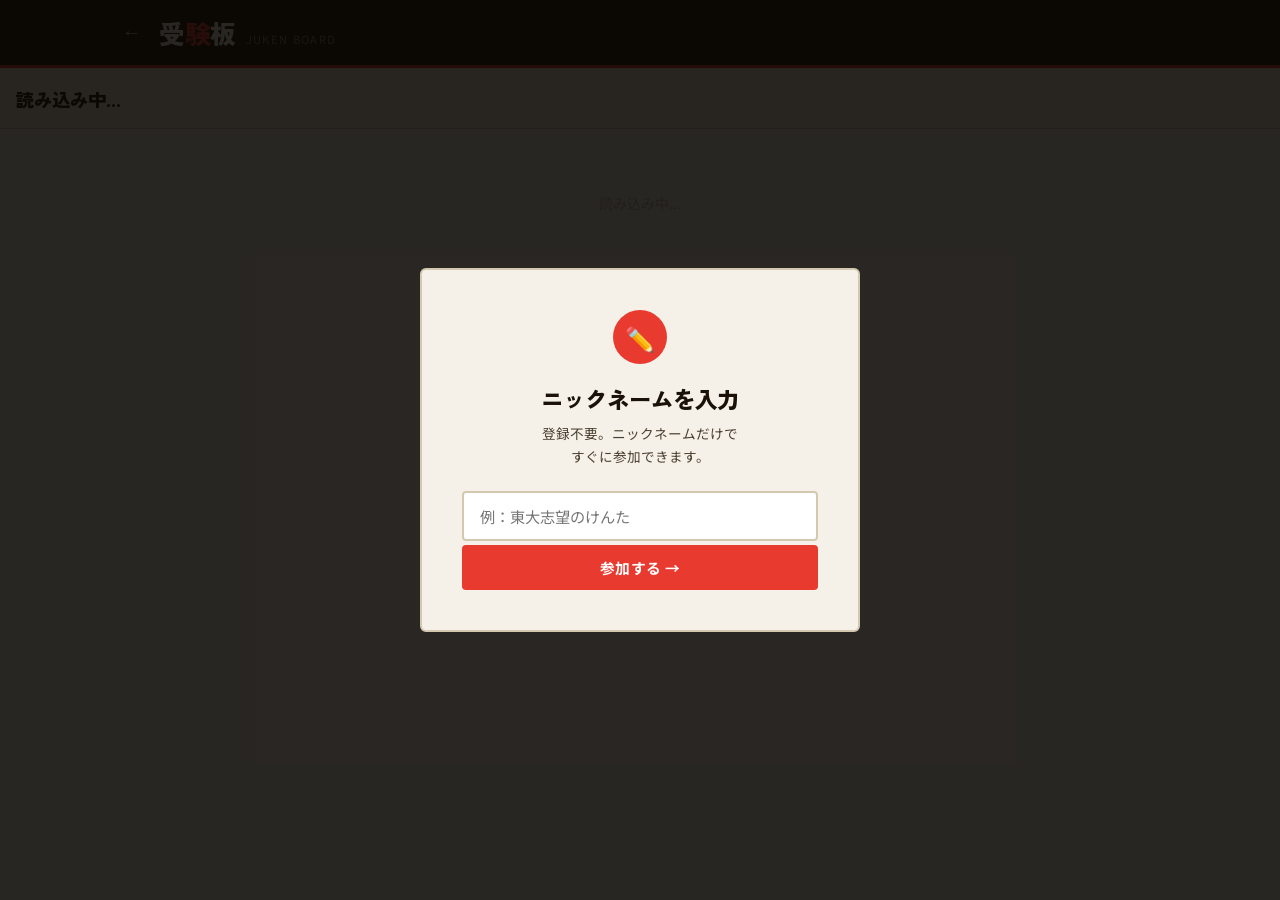
<file: subject.html>
<!DOCTYPE html>
<html lang="ja">
<head>
  <meta charset="UTF-8">
  <meta name="viewport" content="width=device-width, initial-scale=1.0">
  <title>回答共有 — 受験板</title>
  <link href="https://fonts.googleapis.com/css2?family=Zen+Kaku+Gothic+New:wght@400;700;900&family=Noto+Sans+JP:wght@300;400;500;700&display=swap" rel="stylesheet">
  <link rel="stylesheet" href="css/style.css">
  <style>
    .subject-header { padding: 16px; border-bottom: 1px solid var(--border); background: var(--paper); }
    .subject-header .sup { font-size: 0.78rem; color: var(--ink-light); margin-bottom: 2px; }
    .subject-header .title { font-family: 'Zen Kaku Gothic New', sans-serif; font-weight: 900; font-size: 1.15rem; }
    .back-btn { background: none; border: none; color: #bbb; font-size: 1.2rem; cursor: pointer; padding: 4px 8px; border-radius: 4px; }
    .back-btn:hover { color: white; }
    .answer-body { max-width: 680px; margin: 0 auto; padding: 24px 16px 60px; }
  </style>
</head>
<body>

<header>
  <div class="header-inner">
    <div style="display:flex;align-items:center;gap:10px;">
      <button class="back-btn" onclick="history.back()">←</button>
      <div class="logo" onclick="location.href='index.html'">
        <span class="logo-main">受<span class="logo-accent">験</span>板</span>
        <span class="logo-sub">JUKEN BOARD</span>
      </div>
    </div>
    <div class="header-right">
      <div id="headerNick" style="display:none;align-items:center;gap:10px;">
        <span class="nick-display">投稿中：<span class="nick-name" id="nickDisplay"></span></span>
        <button class="btn-change-nick" onclick="showNickModal()">変更</button>
      </div>
    </div>
  </div>
</header>

<!-- ニックネームモーダル -->
<div class="overlay" id="nickOverlay">
  <div class="modal modal-center">
    <div class="modal-icon">✏️</div>
    <h2>ニックネームを入力</h2>
    <p>登録不要。ニックネームだけで<br>すぐに参加できます。</p>
    <input class="input-field" type="text" id="nickInput" placeholder="例：東大志望のけんた" maxlength="20"
      onkeydown="if(event.key==='Enter') saveNick()">
    <div style="margin-top:4px">
      <button class="btn-primary" style="width:100%" onclick="saveNick()">参加する →</button>
    </div>
  </div>
</div>

<!-- 型作成モーダル -->
<div class="overlay" id="schemaOverlay" style="display:none">
  <div class="modal" style="max-width:560px;max-height:85vh;overflow-y:auto;">
    <h2 style="margin-bottom:6px;">📋 問題の型を作成</h2>
    <p style="font-size:0.82rem;color:var(--ink-light);margin-bottom:20px;">大問・問題タイプを設定してください</p>
    <div id="schema-editor"></div>
    <button class="btn-dashed" style="margin-top:8px" onclick="addDaimo()">＋ 大問を追加</button>
    <div class="modal-actions" style="margin-top:20px">
      <button class="btn-ghost" onclick="closeSchemaModal()">キャンセル</button>
      <button class="btn-primary" onclick="saveSchema()">保存する →</button>
    </div>
  </div>
</div>

<div class="subject-header">
  <div class="sup" id="subjectSup"></div>
  <div class="title" id="subjectTitle">読み込み中...</div>
</div>

<div class="answer-body" id="answerBody">
  <div class="loading">読み込み中...</div>
</div>

<script type="module">
import { initializeApp } from "https://www.gstatic.com/firebasejs/10.12.0/firebase-app.js";
import {
  getFirestore, collection, addDoc, getDocs, doc,
  serverTimestamp, updateDoc, increment, getDoc, setDoc
} from "https://www.gstatic.com/firebasejs/10.12.0/firebase-firestore.js";

const app = initializeApp({
  apiKey: "AIzaSyB4bxCNuztkNxwNGKBSaVnK7ciZseAuAys",
  authDomain: "juken-board.firebaseapp.com",
  projectId: "juken-board",
  storageBucket: "juken-board.firebasestorage.app",
  messagingSenderId: "886266222276",
  appId: "1:886266222276:web:759a454be0b0f3a3ed5b91"
});
const db = getFirestore(app);

// URLパラメータ
const params     = new URLSearchParams(location.search);
const seriesId   = params.get('seriesId');
const roomId     = params.get('roomId');
const subjectId  = params.get('subjectId');
const subjectName = decodeURIComponent(params.get('subjectName') || '');
const supName    = decodeURIComponent(params.get('sup') || '');

const CHOICE_FORMATS = ['1,2,3,4,5', 'a,b,c,d,e', 'ア,イ,ウ,エ,オ', 'A,B,C,D,E'];
const Q_TYPE = {
  choice:  { label: '選択',    color: '#1A5276' },
  extract: { label: '抜き出し', color: '#117A65' },
  essay:   { label: '記述',    color: '#7D3C98' },
};

// ===== 重み付け定数（ここを変えると調整できる） =====
const LEVEL_WEIGHTS = {
  'toukyouikkou': 2.0,
  'kyutei':       1.6,
  'soukei':       1.4,
  'march':        1.2,
  'nittokomassen':1.0,
  'none':         1.0,
  '':             1.0,
};

let nickname    = localStorage.getItem('juken_nick') || '';
let tempSchema  = [];
const pending   = {};
let weightedMode = false;

// ===== ニックネーム =====
function applyNick(nick) {
  nickname = nick;
  localStorage.setItem('juken_nick', nick);
  document.getElementById('headerNick').style.display = 'flex';
  document.getElementById('nickDisplay').textContent  = nick;
}
window.showNickModal = () => { document.getElementById('nickOverlay').style.display = 'flex'; };
window.saveNick = () => {
  const val = document.getElementById('nickInput').value.trim();
  if (!val) { alert('ニックネームを入力してください'); return; }
  document.getElementById('nickOverlay').style.display = 'none';
  applyNick(val);
  loadAnswerForm();
};
if (nickname) {
  document.getElementById('nickInput').value = nickname;
  document.getElementById('nickOverlay').style.display = 'none';
  applyNick(nickname);
}

// ===== ヘッダー =====
document.getElementById('subjectTitle').textContent = subjectName || '回答共有';
document.getElementById('subjectSup').textContent   = supName;
document.title = (subjectName || '回答共有') + ' — 受験板';

// ===== ユーティリティ =====
function esc(s) {
  return String(s).replace(/&/g,'&amp;').replace(/</g,'&lt;').replace(/>/g,'&gt;').replace(/"/g,'&quot;');
}
function choiceOpts(format, count) {
  const map = {'1,2,3,4,5':['1','2','3','4','5'],'a,b,c,d,e':['a','b','c','d','e'],'ア,イ,ウ,エ,オ':['ア','イ','ウ','エ','オ'],'A,B,C,D,E':['A','B','C','D','E']};
  return (map[format]||['1','2','3','4','5']).slice(0, count||4);
}

// Firestoreパス
const subjectRef = () => doc(db, 'mosshi_series', seriesId, 'rooms', roomId, 'subjects', subjectId);
const answersCol = () => collection(db, 'mosshi_series', seriesId, 'rooms', roomId, 'subjects', subjectId, 'answers');
const myAnswerRef = () => doc(db, 'mosshi_series', seriesId, 'rooms', roomId, 'subjects', subjectId, 'answers', nickname || '__guest__');

// ===== フォーム描画 =====
async function loadAnswerForm() {
  const container = document.getElementById('answerBody');
  container.innerHTML = '<div class="loading">読み込み中...</div>';

  const schemaSnap = await getDoc(subjectRef());
  const schema     = schemaSnap.exists() ? (schemaSnap.data().schema || []) : [];
  const mySnap     = await getDoc(myAnswerRef());
  const hasAnswered = mySnap.exists();
  const myAnswers  = hasAnswered ? (mySnap.data().answers || {}) : {};
  const allSnap    = await getDocs(answersCol());
  const allAnswers = []; allSnap.forEach(d => allAnswers.push(d.data()));

  Object.keys(pending).forEach(k => delete pending[k]);
  Object.assign(pending, myAnswers);

  if (!schema.length) {
    container.innerHTML = `
      <div class="empty-state"><div class="icon">📋</div>
        <p>まだ問題の型が作られていません<br>最初の人が型を作成してください</p></div>
      <button class="btn-primary" style="margin-top:16px;width:100%" onclick="showSchemaModal()">
        ＋ 問題の型を作成する
      </button>`;
    return;
  }
  container.innerHTML = buildAnswerHTML(schema, myAnswers, allAnswers, weightedMode, hasAnswered);
}

window.toggleWeighted = () => {
  weightedMode = !weightedMode;
  loadAnswerForm();
};

function buildAnswerHTML(schema, myAnswers, allAnswers, weighted=false, hasAnswered=false) {
  const total = allAnswers.length;

  // 切り替えUI（通常が左、重み付きβが右）
  const nActive = !weighted ? 'background:var(--red);color:white;border-color:var(--red)' : 'background:white;color:var(--ink-light);border-color:var(--border)';
  const wActive = weighted  ? 'background:var(--red);color:white;border-color:var(--red)' : 'background:white;color:var(--ink-light);border-color:var(--border)';

  let html = `<div style="display:flex;justify-content:space-between;align-items:center;
    margin-bottom:20px;flex-wrap:wrap;gap:8px;">
    <div style="font-size:0.82rem;color:#999">${total}人が回答済み</div>
    <div style="display:flex;align-items:center;gap:8px;flex-wrap:wrap;">
      <div style="display:flex;border:1.5px solid var(--border);border-radius:6px;overflow:hidden;">
        <button onclick="toggleWeighted()"
          style="padding:5px 12px;font-size:0.75rem;font-family:inherit;cursor:pointer;
            border:none;transition:all 0.15s;${nActive}">
          通常
        </button>
        <button onclick="toggleWeighted()"
          style="padding:5px 12px;font-size:0.75rem;font-family:inherit;cursor:pointer;
            border:none;border-left:1.5px solid var(--border);transition:all 0.15s;${wActive}">
          重み付き <span style="font-size:0.65rem;vertical-align:super;opacity:0.8;">β</span>
        </button>
      </div>
      <button class="btn-ghost" style="font-size:0.78rem;padding:5px 10px" onclick="showSchemaModal()">型を編集</button>
    </div>
  </div>`;

  schema.forEach((daimo, di) => {
    html += `<div style="margin-bottom:28px;">
      <div style="font-family:'Zen Kaku Gothic New',sans-serif;font-weight:900;font-size:1rem;
        margin-bottom:12px;padding-bottom:8px;border-bottom:2px solid var(--border);">大問 ${di+1}</div>`;

    daimo.questions.forEach((q, qi) => {
      const key   = `${di}-${qi}`;
      const myAns = myAnswers[key] || '';
      const ti    = Q_TYPE[q.type];
      const counts = {}; let ttl = 0;
      allAnswers.forEach(a => {
        const v = (a.answers||{})[key];
        if (!v) return;
        const w = weighted ? (LEVEL_WEIGHTS[a.level || ''] || 1.0) : 1.0;
        counts[v] = (counts[v] || 0) + w;
        ttl += w;
      });

      html += `<div style="background:white;border:1.5px solid var(--border);border-radius:6px;
        padding:14px 16px;margin-bottom:10px;">
        <div style="display:flex;align-items:center;gap:8px;margin-bottom:10px;">
          <span style="font-size:0.73rem;font-weight:700;color:white;background:${ti.color};
            padding:2px 7px;border-radius:3px;">${ti.label}</span>
          <span style="font-weight:700;font-size:0.9rem;">問${qi+1}</span>
        </div>`;

      if (q.type === 'choice') {
        const opts = choiceOpts(q.format, q.count);
        html += `<div style="display:flex;gap:8px;flex-wrap:wrap;margin-bottom:10px;">`;
        opts.forEach(opt => {
          const sel = myAns === opt;
          html += `<button onclick="selectChoice('${key}','${opt}')" data-ck="${key}" data-cv="${opt}"
            style="padding:8px 18px;border-radius:4px;font-family:inherit;font-size:0.9rem;font-weight:700;
              cursor:pointer;transition:all 0.15s;
              background:${sel?'var(--red)':'white'};
              color:${sel?'white':'var(--ink)'};
              border:2px solid ${sel?'var(--red)':'var(--border)'}">
            ${opt}</button>`;
        });
        html += `</div>`;
        if (!hasAnswered) {
          html += `<div style="margin-top:6px;padding:10px 12px;background:var(--paper);
            border:1px dashed var(--border);border-radius:4px;font-size:0.8rem;color:#aaa;text-align:center;">
            🔒 回答を保存すると他の人の結果が表示されます
          </div>`;
        } else if (ttl > 0) {
          html += `<div>`;
          opts.forEach(opt => {
            const cnt = counts[opt]||0;
            const pct = Math.round(cnt/ttl*100);
            const label = weighted ? \`\${pct}%\` : \`\${pct}% (\${Math.round(counts[opt]||0)}人)\`;
            html += \`<div style="display:flex;align-items:center;gap:8px;margin-bottom:5px;font-size:0.78rem;">
              <span style="width:22px;font-weight:700;color:var(--ink-light)">\${opt}</span>
              <div style="flex:1;background:#f0ebe0;border-radius:3px;height:18px;position:relative;">
                <div style="width:\${pct}%;background:var(--red);height:100%;border-radius:3px;opacity:0.65;transition:width 0.4s;"></div>
                <span style="position:absolute;left:8px;top:50%;transform:translateY(-50%);
                  font-size:0.73rem;font-weight:700;">\${label}</span>
              </div></div>\`;
          });
          html += `</div>`;
        }
      } else if (q.type === 'extract') {
        html += `<input class="input-field" type="text" placeholder="抜き出した言葉を入力..."
          value="${esc(myAns)}" onchange="pending['${key}']=this.value" style="margin-bottom:8px;">`;
        if (!hasAnswered) {
          html += `<div style="margin-top:6px;padding:10px 12px;background:var(--paper);
            border:1px dashed var(--border);border-radius:4px;font-size:0.8rem;color:#aaa;text-align:center;">
            🔒 回答を保存すると他の人の結果が表示されます
          </div>`;
        } else if (ttl > 0) {
          const sorted = Object.entries(counts).sort((a,b)=>b[1]-a[1]).slice(0,5);
          html += \`<div style="font-size:0.78rem;color:#999;margin-top:4px;">みんなの回答：\`;
          sorted.forEach(([val,cnt]) => {
            const dispCnt = weighted ? '' : \` <strong>\${Math.round(cnt)}人</strong>\`;
            html += \`<span style="background:var(--paper);border:1px solid var(--border);
              padding:2px 8px;border-radius:12px;margin:0 4px 4px 0;display:inline-block;">
              \${esc(val)}\${dispCnt}</span>\`;
          });
          html += \`</div>\`;
        }
      } else {
        html += `<div style="background:var(--paper);border:1px dashed var(--border);
          border-radius:4px;padding:10px;font-size:0.82rem;color:#bbb;text-align:center;">
          記述問題は入力できません</div>`;
      }
      html += `</div>`;
    });
    html += `</div>`;
  });

  html += `<button class="btn-primary" style="width:100%;margin-top:8px" onclick="saveAllAnswers()">
    回答を保存する</button>`;
  return html;
}

window.selectChoice = (key, val) => {
  pending[key] = val;
  document.querySelectorAll(`[data-ck="${key}"]`).forEach(btn => {
    const sel = btn.dataset.cv === val;
    btn.style.background  = sel ? 'var(--red)' : 'white';
    btn.style.color       = sel ? 'white' : 'var(--ink)';
    btn.style.borderColor = sel ? 'var(--red)' : 'var(--border)';
  });
};

window.saveAllAnswers = async () => {
  if (!nickname) { showNickModal(); return; }
  if (!Object.keys(pending).length) { alert('回答を入力してください'); return; }
  const ref = myAnswerRef();
  const ex  = await getDoc(ref);
  const level = localStorage.getItem('juken_level') || '';
  await setDoc(ref, { answers: {...(ex.exists()?ex.data().answers:{}), ...pending}, nick: nickname, level, updatedAt: serverTimestamp() });
  if (!ex.exists()) await updateDoc(subjectRef(), { answerCount: increment(1) });
  await loadAnswerForm();
  alert('回答を保存しました！');
};

// ===== 型作成 =====
window.showSchemaModal = () => {
  if (!nickname) { showNickModal(); return; }
  tempSchema = [{ questions: [] }]; renderSchemaEditor();
  document.getElementById('schemaOverlay').style.display = 'flex';
};
window.closeSchemaModal = () => { document.getElementById('schemaOverlay').style.display = 'none'; };
window.addDaimo = () => { tempSchema.push({ questions: [] }); renderSchemaEditor(); };
window.addQuestion = di => { tempSchema[di].questions.push({ type:'choice', format:'1,2,3,4,5', count:4 }); renderSchemaEditor(); };
window.removeQuestion = (di, qi) => { tempSchema[di].questions.splice(qi,1); renderSchemaEditor(); };
window.updateQuestion = (di, qi, field, value) => { tempSchema[di].questions[qi][field] = field==='count'?parseInt(value):value; renderSchemaEditor(); };

function renderSchemaEditor() {
  const el = document.getElementById('schema-editor'); if (!el) return;
  let html = '';
  tempSchema.forEach((daimo, di) => {
    html += `<div style="background:var(--paper);border:1px solid var(--border);border-radius:6px;padding:14px;margin-bottom:14px;">
      <div style="font-family:'Zen Kaku Gothic New',sans-serif;font-weight:900;font-size:0.95rem;margin-bottom:10px;">大問 ${di+1}</div>`;
    daimo.questions.forEach((q, qi) => {
      html += `<div style="background:white;border:1px solid var(--border);border-radius:4px;padding:10px 12px;margin-bottom:8px;">
        <div style="display:flex;align-items:center;gap:6px;flex-wrap:wrap;">
          <span style="font-size:0.8rem;font-weight:700;color:var(--ink-light);min-width:36px;">問${qi+1}</span>
          <select onchange="updateQuestion(${di},${qi},'type',this.value)" style="padding:5px 8px;border:1.5px solid var(--border);border-radius:4px;font-family:inherit;font-size:0.8rem;background:white;outline:none;">
            <option value="choice"  ${q.type==='choice' ?'selected':''}>選択</option>
            <option value="extract" ${q.type==='extract'?'selected':''}>抜き出し</option>
            <option value="essay"   ${q.type==='essay'  ?'selected':''}>記述</option>
          </select>`;
      if (q.type === 'choice') {
        html += `<select onchange="updateQuestion(${di},${qi},'format',this.value)" style="padding:5px 8px;border:1.5px solid var(--border);border-radius:4px;font-family:inherit;font-size:0.8rem;background:white;outline:none;">
          ${CHOICE_FORMATS.map(f=>`<option value="${f}" ${q.format===f?'selected':''}>${f.split(',').join('/')}</option>`).join('')}
          </select>
          <select onchange="updateQuestion(${di},${qi},'count',this.value)" style="padding:5px 8px;border:1.5px solid var(--border);border-radius:4px;font-family:inherit;font-size:0.8rem;background:white;outline:none;">
          ${[2,3,4,5].map(n=>`<option value="${n}" ${q.count===n?'selected':''}>${n}択</option>`).join('')}
          </select>`;
      }
      html += `<button onclick="removeQuestion(${di},${qi})" style="margin-left:auto;padding:3px 10px;background:none;border:1px solid #ddd;border-radius:4px;cursor:pointer;font-size:0.74rem;color:#999;font-family:inherit;">削除</button>
        </div></div>`;
    });
    html += `<button onclick="addQuestion(${di})" style="width:100%;padding:8px;background:none;border:1px dashed var(--border);border-radius:4px;color:var(--ink-light);font-family:inherit;font-size:0.8rem;cursor:pointer;">＋ 問題を追加</button></div>`;
  });
  el.innerHTML = html;
}

window.saveSchema = async () => {
  if (tempSchema.reduce((s,d)=>s+d.questions.length,0) === 0) { alert('問題を1つ以上追加してください'); return; }
  await updateDoc(subjectRef(), { schema: tempSchema });
  closeSchemaModal(); await loadAnswerForm();
};

// ===== 起動 =====
loadAnswerForm();
</script>
</body>
</html>
</file>
<file: css/style.css>
/* =============================================
   受験板 - Global Styles
   ============================================= */

:root {
  --red: #E83A2F;
  --red-dark: #B52E25;
  --red-light: #FF6B60;
  --cream: #FAF7F2;
  --ink: #1A1208;
  --ink-light: #4A3F30;
  --gold: #C9952A;
  --gold-light: #F0C060;
  --paper: #F5F0E8;
  --border: #D4C9B0;
  --white: #FFFFFF;
  --gray: #999;
  --green: #2E7D4F;
}

* { margin: 0; padding: 0; box-sizing: border-box; }

body {
  font-family: 'Noto Sans JP', sans-serif;
  background: var(--cream);
  color: var(--ink);
  min-height: 100vh;
}

/* ===== HEADER ===== */
header {
  background: var(--ink);
  position: sticky;
  top: 0;
  z-index: 100;
  border-bottom: 3px solid var(--red);
}

.header-inner {
  max-width: 1100px;
  margin: 0 auto;
  padding: 14px 24px;
  display: flex;
  align-items: center;
  justify-content: space-between;
  gap: 16px;
}

.logo {
  display: flex;
  align-items: baseline;
  gap: 10px;
  cursor: pointer;
  text-decoration: none;
  flex-shrink: 0;
}

.logo-main {
  font-family: 'Zen Kaku Gothic New', sans-serif;
  font-weight: 900;
  font-size: 1.6rem;
  color: var(--cream);
  letter-spacing: -0.02em;
}

.logo-accent { color: var(--red); }

.logo-sub {
  font-size: 0.7rem;
  color: #777;
  letter-spacing: 0.12em;
}

.header-right {
  display: flex;
  align-items: center;
  gap: 12px;
}

.nick-display {
  font-size: 0.82rem;
  color: #aaa;
}

.nick-name {
  color: var(--gold-light);
  font-weight: 700;
}

/* ===== TABS ===== */
.main-tabs {
  background: var(--ink);
  border-bottom: 1px solid #333;
}

.tabs-inner {
  max-width: 1100px;
  margin: 0 auto;
  padding: 0 24px;
  display: flex;
  gap: 0;
}

.tab-btn {
  padding: 13px 28px;
  background: none;
  border: none;
  border-bottom: 3px solid transparent;
  color: #666;
  font-size: 0.9rem;
  font-weight: 700;
  font-family: inherit;
  cursor: pointer;
  transition: all 0.2s;
  letter-spacing: 0.05em;
  margin-bottom: -1px;
}

.tab-btn:hover { color: #aaa; }

.tab-btn.active {
  color: var(--cream);
  border-bottom-color: var(--red);
}

/* ===== BREADCRUMB ===== */
.breadcrumb {
  max-width: 1100px;
  margin: 0 auto;
  padding: 12px 24px 0;
  display: flex;
  align-items: center;
  gap: 6px;
  font-size: 0.8rem;
  flex-wrap: wrap;
  min-height: 32px;
}

.bc-item {
  color: var(--red);
  cursor: pointer;
  transition: opacity 0.2s;
}
.bc-item:hover { opacity: 0.7; }
.bc-sep { color: #ccc; }
.bc-current { color: var(--ink-light); }

/* ===== MAIN CONTAINER ===== */
.main-container {
  max-width: 1100px;
  margin: 0 auto;
  padding: 28px 24px;
}

.tab-content { display: none; }
.tab-content.active { display: block; }

/* ===== HERO ===== */
.hero {
  text-align: center;
  padding: 48px 0 36px;
}

.hero-eyebrow {
  font-size: 0.75rem;
  letter-spacing: 0.22em;
  color: var(--red);
  font-weight: 700;
  text-transform: uppercase;
  margin-bottom: 14px;
}

.hero-title {
  font-family: 'Zen Kaku Gothic New', sans-serif;
  font-weight: 900;
  font-size: clamp(1.8rem, 5vw, 3rem);
  line-height: 1.15;
  margin-bottom: 14px;
}

.hero-title .accent { color: var(--red); }

.hero-sub {
  font-size: 0.92rem;
  color: var(--ink-light);
  max-width: 480px;
  margin: 0 auto;
  line-height: 1.75;
}

/* ===== SECTION LABEL ===== */
.section-label {
  display: flex;
  align-items: center;
  gap: 12px;
  margin-bottom: 18px;
}

.section-label h2 {
  font-family: 'Zen Kaku Gothic New', sans-serif;
  font-weight: 900;
  font-size: 1.05rem;
  white-space: nowrap;
}

.section-label .line {
  flex: 1;
  height: 1px;
  background: var(--border);
}

.section-label .badge {
  font-size: 0.78rem;
  color: var(--gray);
  background: var(--paper);
  border: 1px solid var(--border);
  padding: 2px 10px;
  border-radius: 20px;
  white-space: nowrap;
}

/* ===== SEARCH BAR ===== */
.search-bar {
  display: flex;
  gap: 12px;
  max-width: 600px;
  margin: 0 auto 36px;
}

/* ===== INPUTS ===== */
.input-field {
  width: 100%;
  padding: 12px 16px;
  border: 2px solid var(--border);
  border-radius: 4px;
  font-size: 0.95rem;
  font-family: inherit;
  background: var(--white);
  color: var(--ink);
  transition: border-color 0.2s;
  outline: none;
}
.input-field:focus { border-color: var(--red); }
.search-bar .input-field { margin: 0; flex: 1; }

/* ===== BUTTONS ===== */
.btn-primary {
  padding: 12px 24px;
  background: var(--red);
  color: white;
  border: none;
  border-radius: 4px;
  font-size: 0.92rem;
  font-weight: 700;
  font-family: inherit;
  cursor: pointer;
  transition: background 0.2s;
  letter-spacing: 0.03em;
  white-space: nowrap;
}
.btn-primary:hover { background: var(--red-dark); }
.btn-primary:disabled { background: #ccc; cursor: not-allowed; }

.btn-secondary {
  padding: 12px 20px;
  background: var(--ink);
  color: var(--cream);
  border: none;
  border-radius: 4px;
  font-size: 0.9rem;
  font-weight: 700;
  font-family: inherit;
  cursor: pointer;
  transition: background 0.2s;
  white-space: nowrap;
}
.btn-secondary:hover { background: var(--red); }

.btn-ghost {
  padding: 11px 20px;
  background: none;
  border: 1.5px solid var(--border);
  color: var(--ink-light);
  border-radius: 4px;
  font-size: 0.9rem;
  font-family: inherit;
  cursor: pointer;
  transition: all 0.2s;
}
.btn-ghost:hover { border-color: var(--ink); color: var(--ink); }

.btn-dashed {
  display: flex;
  align-items: center;
  justify-content: center;
  gap: 8px;
  padding: 14px 20px;
  background: none;
  border: 1.5px dashed var(--border);
  border-radius: 6px;
  color: var(--ink-light);
  font-size: 0.88rem;
  font-family: inherit;
  cursor: pointer;
  transition: all 0.2s;
  width: 100%;
}
.btn-dashed:hover { border-color: var(--red); color: var(--red); }

.btn-change-nick {
  font-size: 0.75rem;
  background: none;
  border: 1px solid #555;
  color: #aaa;
  padding: 4px 10px;
  border-radius: 4px;
  cursor: pointer;
  transition: all 0.2s;
  font-family: inherit;
}
.btn-change-nick:hover { border-color: var(--red); color: var(--red); }

/* ===== CARDS ===== */
.card-grid {
  display: grid;
  grid-template-columns: repeat(auto-fill, minmax(240px, 1fr));
  gap: 16px;
}

.card {
  background: var(--white);
  border: 1.5px solid var(--border);
  border-radius: 8px;
  padding: 22px 20px;
  cursor: pointer;
  transition: all 0.22s;
  position: relative;
  overflow: hidden;
}

.card::before {
  content: '';
  position: absolute;
  top: 0; left: 0; right: 0;
  height: 3px;
  background: var(--red);
  transform: scaleX(0);
  transform-origin: left;
  transition: transform 0.22s;
}

.card:hover {
  border-color: var(--red);
  transform: translateY(-2px);
  box-shadow: 0 8px 24px rgba(0,0,0,0.09);
}
.card:hover::before { transform: scaleX(1); }

.card-icon { font-size: 1.8rem; margin-bottom: 10px; }

.card-title {
  font-family: 'Zen Kaku Gothic New', sans-serif;
  font-weight: 700;
  font-size: 1.05rem;
  color: var(--ink);
  margin-bottom: 10px;
  line-height: 1.3;
  padding-right: 22px;
}

.card-meta {
  display: flex;
  gap: 12px;
  font-size: 0.76rem;
  color: var(--gray);
  flex-wrap: wrap;
}

.card-arrow {
  position: absolute;
  right: 16px; top: 50%;
  transform: translateY(-50%);
  font-size: 1.2rem;
  color: #ccc;
  transition: color 0.2s, transform 0.2s;
}
.card:hover .card-arrow { color: var(--red); transform: translateY(-50%) translateX(3px); }

/* List style cards (for dept) */
.list-card {
  background: var(--white);
  border: 1.5px solid var(--border);
  border-radius: 6px;
  padding: 15px 18px;
  cursor: pointer;
  transition: all 0.2s;
  display: flex;
  align-items: center;
  justify-content: space-between;
  gap: 10px;
}
.list-card:hover { border-color: var(--red); background: #fff8f8; transform: translateX(4px); }

.list-card-title {
  font-weight: 700;
  font-size: 0.95rem;
  color: var(--ink);
  line-height: 1.3;
}

.list-card-sub {
  font-size: 0.74rem;
  color: var(--gray);
  margin-top: 3px;
}

.list-card-chevron { color: #ccc; font-size: 1rem; flex-shrink: 0; }
.list-card:hover .list-card-chevron { color: var(--red); }

.list-grid {
  display: grid;
  grid-template-columns: repeat(auto-fill, minmax(220px, 1fr));
  gap: 12px;
  margin-bottom: 14px;
}

/* ===== OVERLAY / MODAL ===== */
.overlay {
  position: fixed;
  inset: 0;
  background: rgba(10,8,4,0.87);
  z-index: 200;
  display: flex;
  align-items: center;
  justify-content: center;
  padding: 20px;
  animation: fadeIn 0.2s ease;
}

@keyframes fadeIn {
  from { opacity: 0; }
  to   { opacity: 1; }
}

@keyframes fadeUp {
  from { opacity: 0; transform: translateY(16px); }
  to   { opacity: 1; transform: translateY(0); }
}

.modal {
  background: var(--paper);
  border: 2px solid var(--border);
  border-radius: 6px;
  padding: 40px;
  max-width: 440px;
  width: 100%;
  animation: fadeUp 0.25s ease;
}

.modal-center { text-align: center; }

.modal-icon {
  width: 54px; height: 54px;
  background: var(--red);
  border-radius: 50%;
  display: flex; align-items: center; justify-content: center;
  margin: 0 auto 18px;
  font-size: 1.5rem;
}

.modal h2 {
  font-family: 'Zen Kaku Gothic New', sans-serif;
  font-weight: 900;
  font-size: 1.4rem;
  margin-bottom: 8px;
}

.modal p {
  font-size: 0.85rem;
  color: var(--ink-light);
  margin-bottom: 24px;
  line-height: 1.65;
}

.form-group { margin-bottom: 16px; }

.form-label {
  display: block;
  font-size: 0.78rem;
  font-weight: 700;
  color: var(--ink-light);
  letter-spacing: 0.05em;
  margin-bottom: 6px;
}

.modal-actions { display: flex; gap: 10px; margin-top: 24px; }
.modal-actions .btn-ghost { flex: 1; }
.modal-actions .btn-primary { flex: 2; }

/* ===== CHAT ===== */
.room-header {
  display: flex;
  align-items: center;
  gap: 16px;
  padding-bottom: 20px;
  border-bottom: 1px solid var(--border);
  margin-bottom: 20px;
  flex-wrap: wrap;
}

.room-header-info { flex: 1; min-width: 0; }

.room-header-sup {
  font-size: 0.76rem;
  color: var(--red);
  font-weight: 700;
  letter-spacing: 0.05em;
  margin-bottom: 3px;
}

.room-header-title {
  font-family: 'Zen Kaku Gothic New', sans-serif;
  font-weight: 900;
  font-size: 1.4rem;
  color: var(--ink);
  line-height: 1.2;
}

.online-badge {
  display: flex;
  align-items: center;
  gap: 6px;
  font-size: 0.78rem;
  color: #666;
  background: var(--white);
  border: 1px solid var(--border);
  padding: 6px 14px;
  border-radius: 20px;
  white-space: nowrap;
}

.dot-live {
  width: 6px; height: 6px;
  background: #4CAF50;
  border-radius: 50%;
  animation: pulse 2s infinite;
}

@keyframes pulse {
  0%, 100% { opacity: 1; }
  50% { opacity: 0.35; }
}

.chat-layout {
  display: flex;
  flex-direction: column;
  height: calc(100vh - 320px);
  min-height: 360px;
}

.messages-area {
  flex: 1;
  overflow-y: auto;
  padding: 4px 0;
  display: flex;
  flex-direction: column;
  gap: 2px;
}

.messages-area::-webkit-scrollbar { width: 4px; }
.messages-area::-webkit-scrollbar-thumb { background: var(--border); border-radius: 2px; }

.msg {
  display: flex;
  gap: 10px;
  padding: 8px 6px;
  border-radius: 6px;
  transition: background 0.15s;
}
.msg:hover { background: rgba(0,0,0,0.025); }

.msg-avatar {
  width: 34px; height: 34px;
  border-radius: 50%;
  display: flex; align-items: center; justify-content: center;
  font-size: 0.85rem; font-weight: 700;
  color: white;
  flex-shrink: 0;
  margin-top: 2px;
}

.msg-body { flex: 1; min-width: 0; }

.msg-header {
  display: flex;
  align-items: baseline;
  gap: 8px;
  margin-bottom: 3px;
}

.msg-nick { font-weight: 700; font-size: 0.87rem; color: var(--ink); }
.msg-nick.is-me { color: var(--red); }
.msg-time { font-size: 0.7rem; color: #bbb; }

.msg-text {
  font-size: 0.9rem;
  line-height: 1.65;
  color: var(--ink);
  word-break: break-word;
}

.chat-input-bar {
  border-top: 1.5px solid var(--border);
  padding-top: 14px;
  margin-top: 10px;
  display: flex;
  gap: 10px;
  align-items: flex-end;
}

.chat-textarea {
  flex: 1;
  padding: 11px 14px;
  border: 1.5px solid var(--border);
  border-radius: 6px;
  font-size: 0.92rem;
  font-family: inherit;
  background: var(--white);
  color: var(--ink);
  outline: none;
  resize: none;
  min-height: 44px;
  max-height: 120px;
  transition: border-color 0.2s;
  line-height: 1.5;
}
.chat-textarea:focus { border-color: var(--red); }

.btn-send {
  padding: 11px 20px;
  background: var(--red);
  color: white;
  border: none;
  border-radius: 6px;
  font-weight: 700;
  font-family: inherit;
  font-size: 0.88rem;
  cursor: pointer;
  transition: background 0.2s;
  height: 44px;
  white-space: nowrap;
}
.btn-send:hover { background: var(--red-dark); }
.btn-send:disabled { background: #ccc; cursor: not-allowed; }

/* ===== EMPTY / LOADING ===== */
.empty-state {
  text-align: center;
  padding: 56px 20px;
  color: #bbb;
  grid-column: 1 / -1;
}
.empty-state .icon { font-size: 2.8rem; margin-bottom: 12px; }
.empty-state p { font-size: 0.88rem; line-height: 1.7; }

.loading {
  text-align: center;
  padding: 40px;
  color: #bbb;
  font-size: 0.88rem;
}

/* ===== PAGE HEADER ===== */
.page-header {
  padding-bottom: 20px;
  border-bottom: 1px solid var(--border);
  margin-bottom: 26px;
}

.page-header-title {
  font-family: 'Zen Kaku Gothic New', sans-serif;
  font-weight: 900;
  font-size: clamp(1.4rem, 4vw, 2rem);
  color: var(--ink);
  margin-bottom: 4px;
}

.page-header-sub {
  font-size: 0.86rem;
  color: var(--ink-light);
}

/* ===== COMING SOON ===== */
.coming-soon {
  text-align: center;
  padding: 80px 20px;
}

.coming-soon .cs-icon {
  font-size: 3.5rem;
  margin-bottom: 20px;
}

.coming-soon h3 {
  font-family: 'Zen Kaku Gothic New', sans-serif;
  font-weight: 900;
  font-size: 1.5rem;
  color: var(--ink);
  margin-bottom: 10px;
}

.coming-soon p {
  font-size: 0.9rem;
  color: var(--ink-light);
  line-height: 1.7;
  max-width: 360px;
  margin: 0 auto;
}

.cs-tag {
  display: inline-block;
  background: var(--red);
  color: white;
  font-size: 0.7rem;
  font-weight: 700;
  letter-spacing: 0.1em;
  padding: 3px 10px;
  border-radius: 3px;
  margin-bottom: 16px;
}

/* ===== RESPONSIVE ===== */
@media (max-width: 640px) {
  .header-inner { padding: 12px 16px; }
  .logo-main { font-size: 1.3rem; }
  .tabs-inner { padding: 0 16px; }
  .tab-btn { padding: 12px 16px; font-size: 0.82rem; }
  .main-container { padding: 18px 16px; }
  .breadcrumb { padding: 10px 16px 0; }
  .search-bar { flex-direction: column; }
  .card-grid, .list-grid { grid-template-columns: 1fr; }
  .modal { padding: 28px 20px; }
  .room-header { gap: 10px; }
}
</file>
